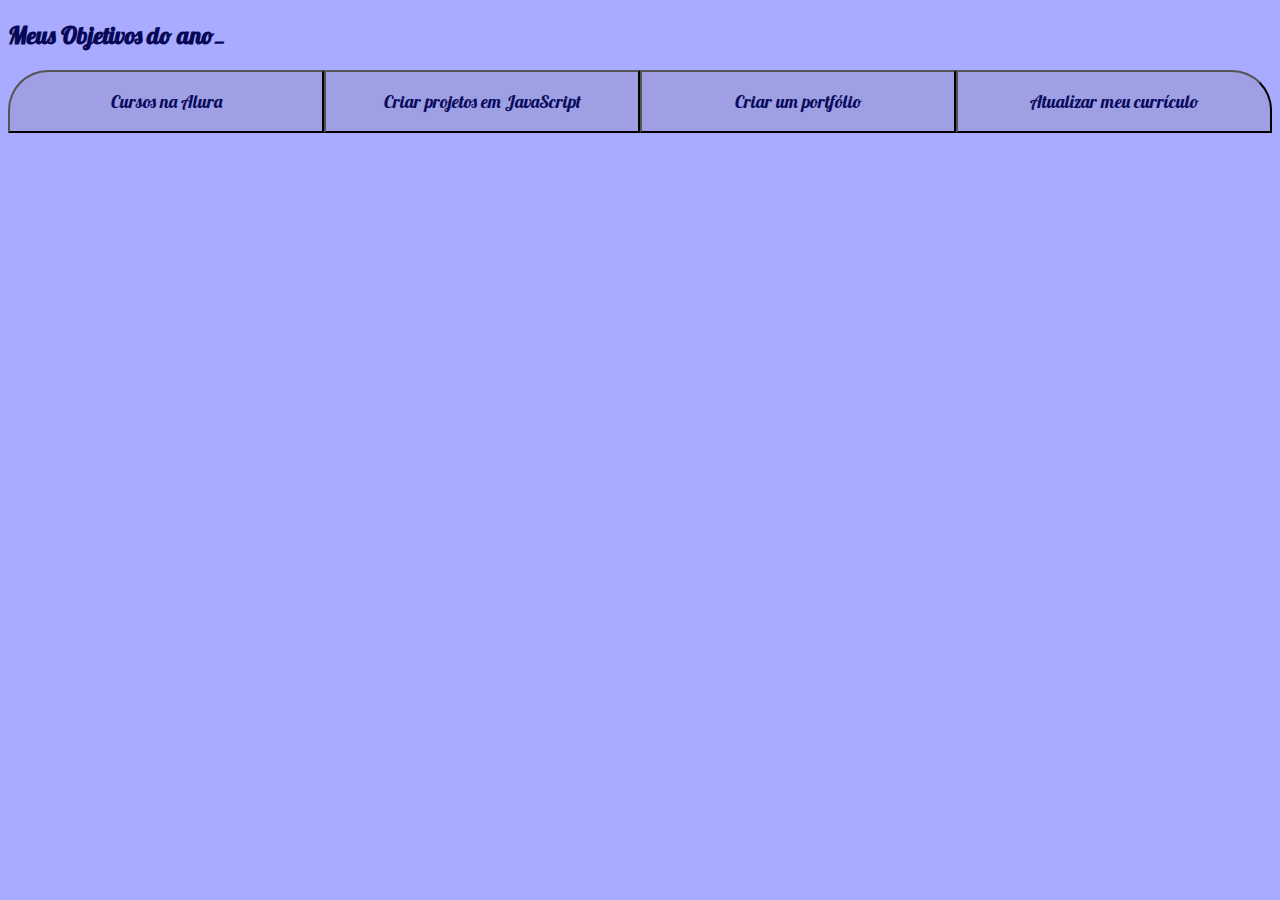
<file: index.html>
<!DOCTYPE html>
<html lang="en">
<head>
    <meta charset="UTF-8">
    <meta name="viewport" content="width=device-width, initial-scale=1.0">
    <title>meus objetivos do ano</title>
    <link rel="stylesheet" href="style.css">
</head>
<body>
           
    <section class="conteudo principal"></section>
    <h2 class="titulo principal">Meus Objetivos do ano<span>_</span></h2>
    <div class="botoes">
        <button class="botao">Cursos na Alura</button>
        <button class="botao">Criar projetos em JavaScript</button>
        <button class="botao">Criar um portfólio</button>
        <button class="botao">Atualizar meu currículo</button>
        
    </div>
</body>
</html>
</file>
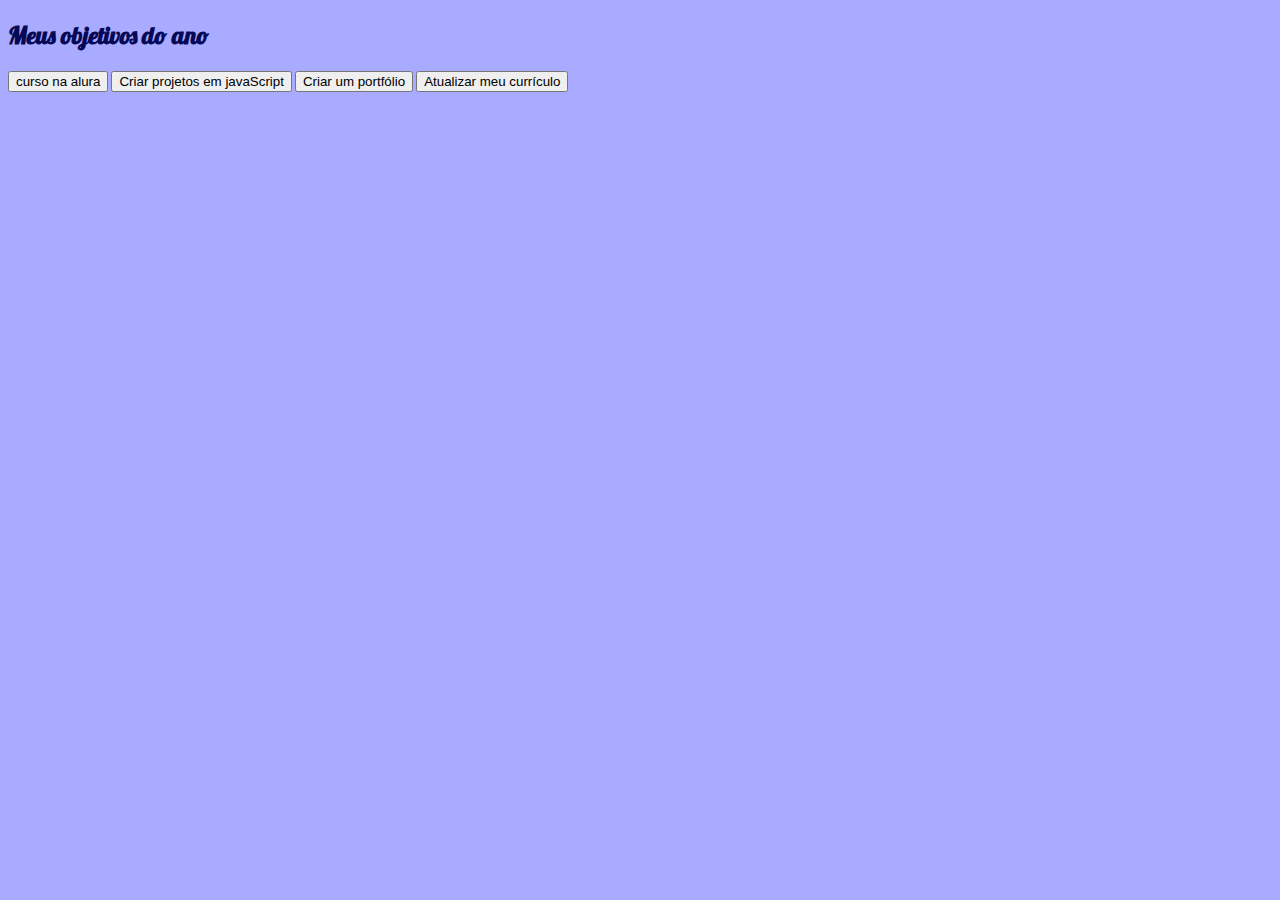
<file: index_0103.html>
<!DOCTYPE html>
<html lang="pt-br">
<head>
    <meta charset="UTF-8">
    <meta name="viewport" content="width=device-width, initial-scale=1.0">
    <title>Meus objetivos do ano</title>
    <link rel="stylesheet" href="style.css">
</head>
<body>
    <section class="conteudo principal"></section>
    <h2 class="titulo principal" >Meus objetivos do ano</h2>
    <div class="botões">
        
        <button class="botão">curso na alura</button>
        <button class="botão"> Criar projetos em javaScript</button>
        <button class="botão">Criar um portfólio</button>
        <button class="botão">Atualizar meu currículo</button>
        
    </div>
</body>
</html>
</file>
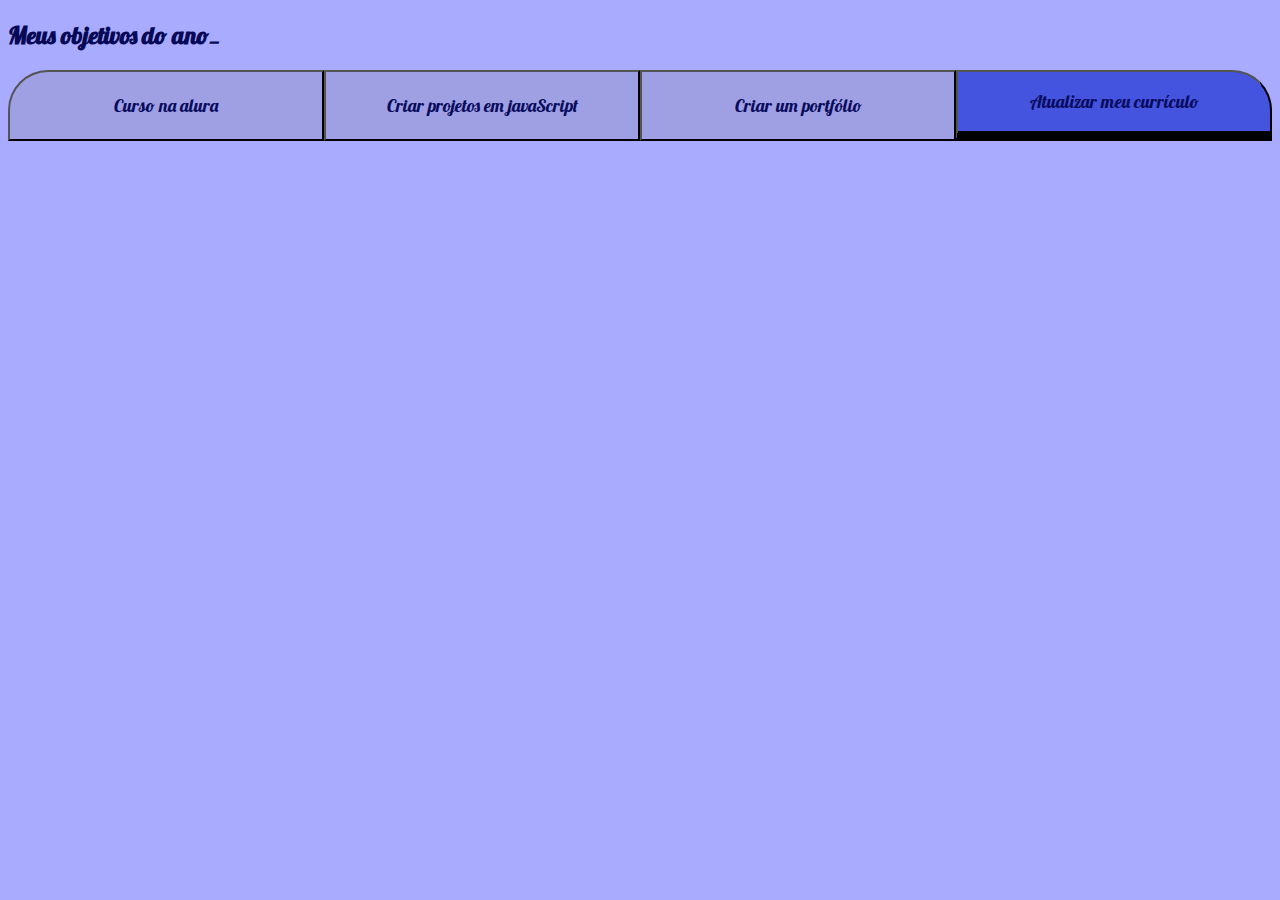
<file: index_0305.html>
<!DOCTYPE html>
<html lang="pt-br">
<head>
    <meta charset="UTF-8">
    <meta name="viewport" content="width=device-width, initial-scale=1.0">
    <title>Meus objetivos do ano</title>
    <link rel="stylesheet" href="style.css">
</head>
<body>
    <section class="conteudo principal"></section>
    <h2 class="titulo principal" >Meus objetivos do ano<span>_</span></h2>
    <div class="botoes">
        
        <button class="botao">Curso na alura</button>
        <button class="botao"> Criar projetos em javaScript</button>
        <button class="botao">Criar um portfólio</button>
        <button class="botao ativo">Atualizar meu currículo</button>
        
    </div>
    <script src="main.js"></script>
</body>
</html>
</file>
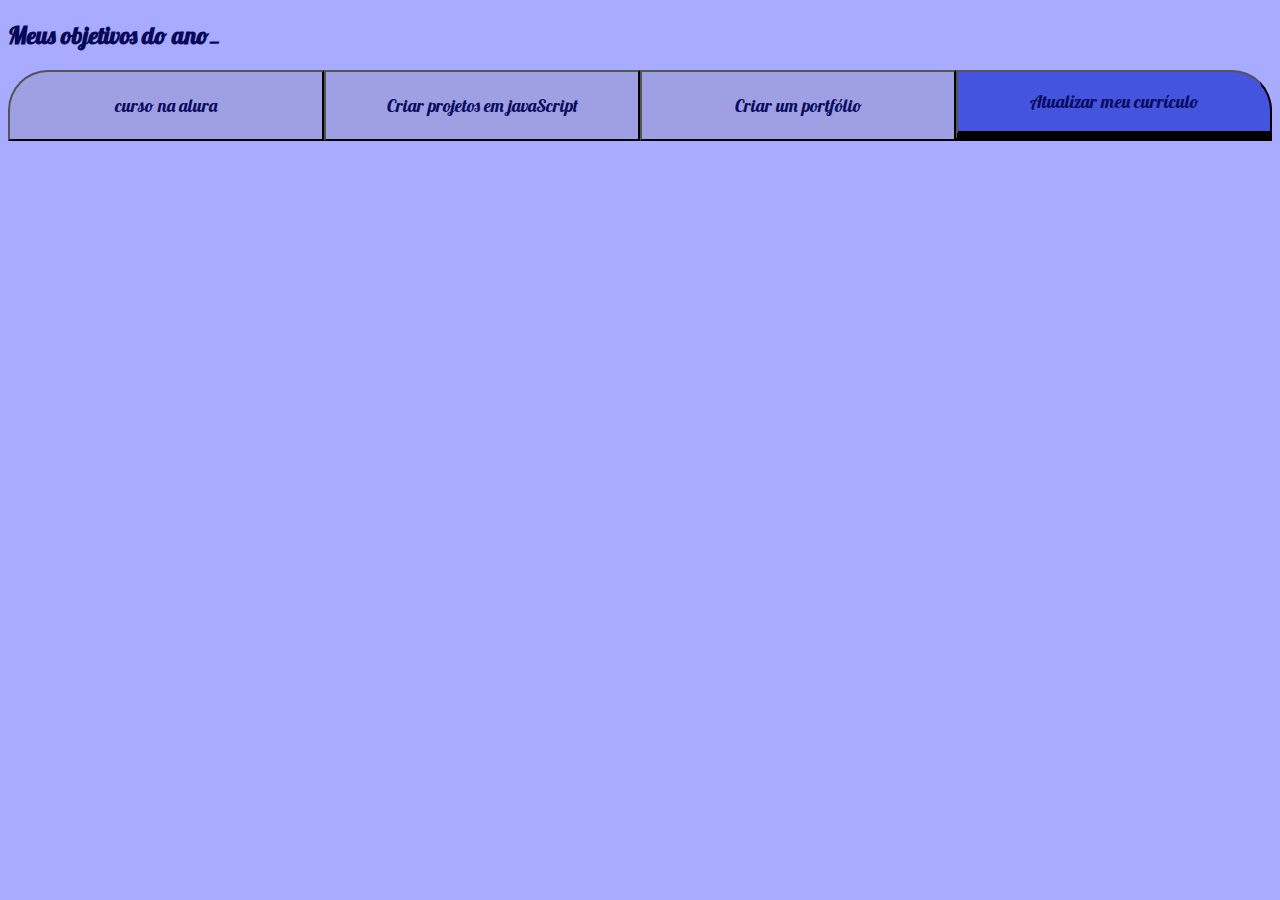
<file: index_0504.html>
<!DOCTYPE html>
<html lang="pt-br">
<head>
    <meta charset="UTF-8">
    <meta name="viewport" content="width=device-width, initial-scale=1.0">
    <title>Meus objetivos do ano</title>
    <link rel="stylesheet" href="style.css">
</head>
<body>
    <section class="conteudo principal"></section>
    <h2 class="titulo principal" >Meus objetivos do ano<span>_</span></h2>
    <div class="botoes">
        
        <button class='botao'>curso na alura</button>
        <button class='botao'> Criar projetos em javaScript</button>
        <button class='botao'>Criar um portfólio</button>
        <button class='botao ativo'>Atualizar meu currículo</button>
        
    </div>
    <script src='main.js'></script>
</body>
</html>
</file>
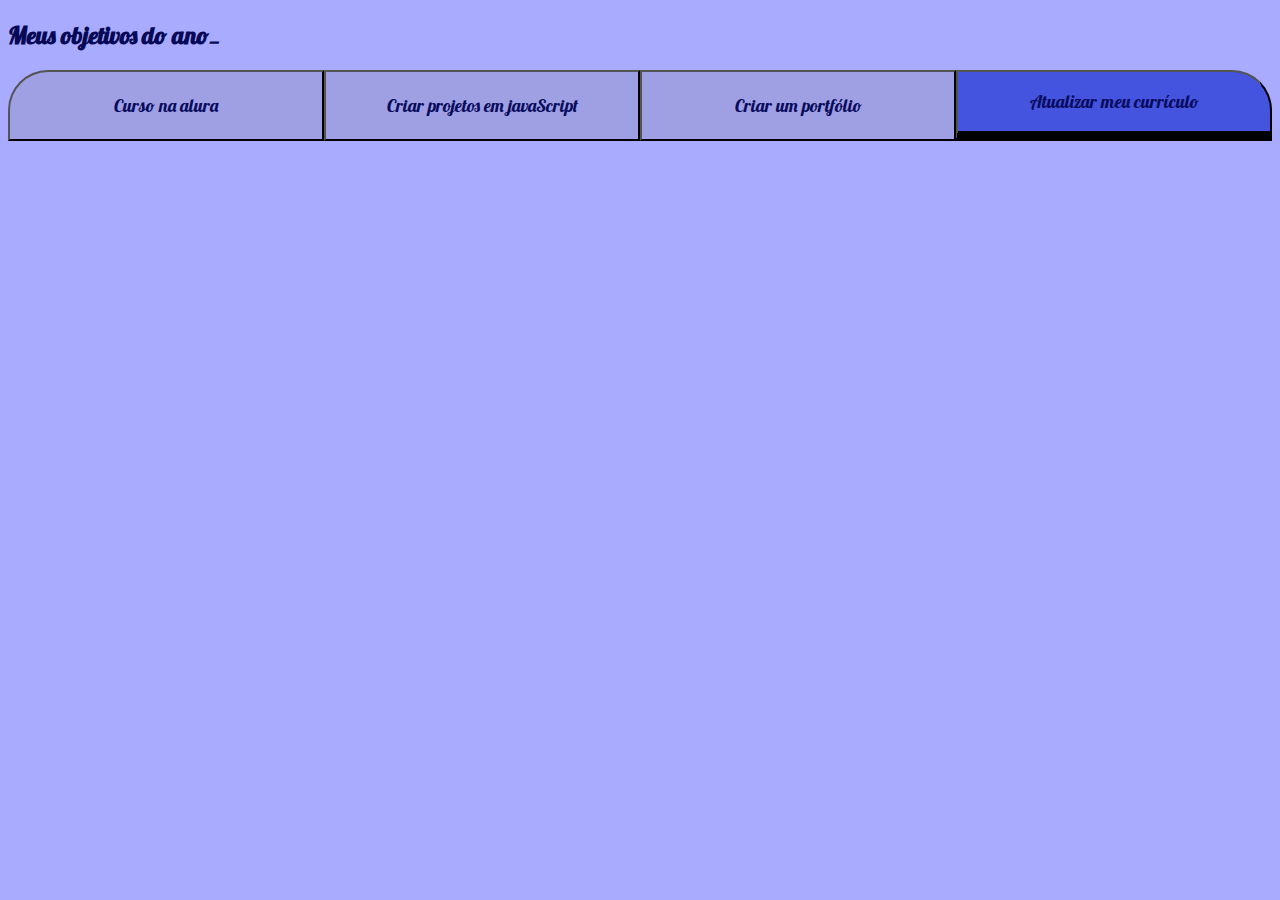
<file: index_0706.html>
<!DOCTYPE html>
<html lang="pt-br">
<head>
    <meta charset="UTF-8">
    <meta name="viewport" content="width=device-width, initial-scale=1.0">
    <title>Meus objetivos do ano</title>
    <link rel="stylesheet" href="style.css">
</head>
<body>
<section class="conteudo principal"></section>
    <h2 class="titulo principal">Meus objetivos do ano<span>_</span></h2>
<div class="conteudo">
    <div class="botoes">
        <button class="botao">Curso na alura</button>
        <button class="botao"> Criar projetos em javaScript</button>
        <button class="botao">Criar um portfólio</button>
        <button class="botao ativo">Atualizar meu currículo</button>
    </div>
        <div class="abas-textos">
            <div class="aba-conteudo">
                <h3 class="aba-conteudo-titulo-principal">Estudar 4 cursos na alura</h3>
                <h4 class="aba-conteudo-titulo-secundario">Tempo para completar o objetivo</h4>
            </div>
            <div class="aba-conteudo">
                <h3 class="aba-conteudo-titulo-principal">Criar 5 projetos em javaScript</h3>
                <h4 class="aba-conteudo-titulo-secundario">Tempo para completar o objetivo</h4>
            </div>
            <div class="aba-conteudo">
                <h3 class="aba-conteudo-titulo-principal">Criar um portfólio com os meus 3 melhores projetos</h3>
                <h4 class="aba-conteudo-titulo-secundario">Tempo para completar o objetivo</h4>
            </div>
            <div class="aba-conteudo">
                <h3 class="aba-conteudo-titulo-principal">Atualizar meu currículo com os certificados da Alura</h3>
                <h4 class="aba-conteudo-titulo-secundario">Tempo para completar o objetivo</h4>
            </div>
        </div>
</div>
    <script src="main.js"></script>
</body>
</html>
</file>
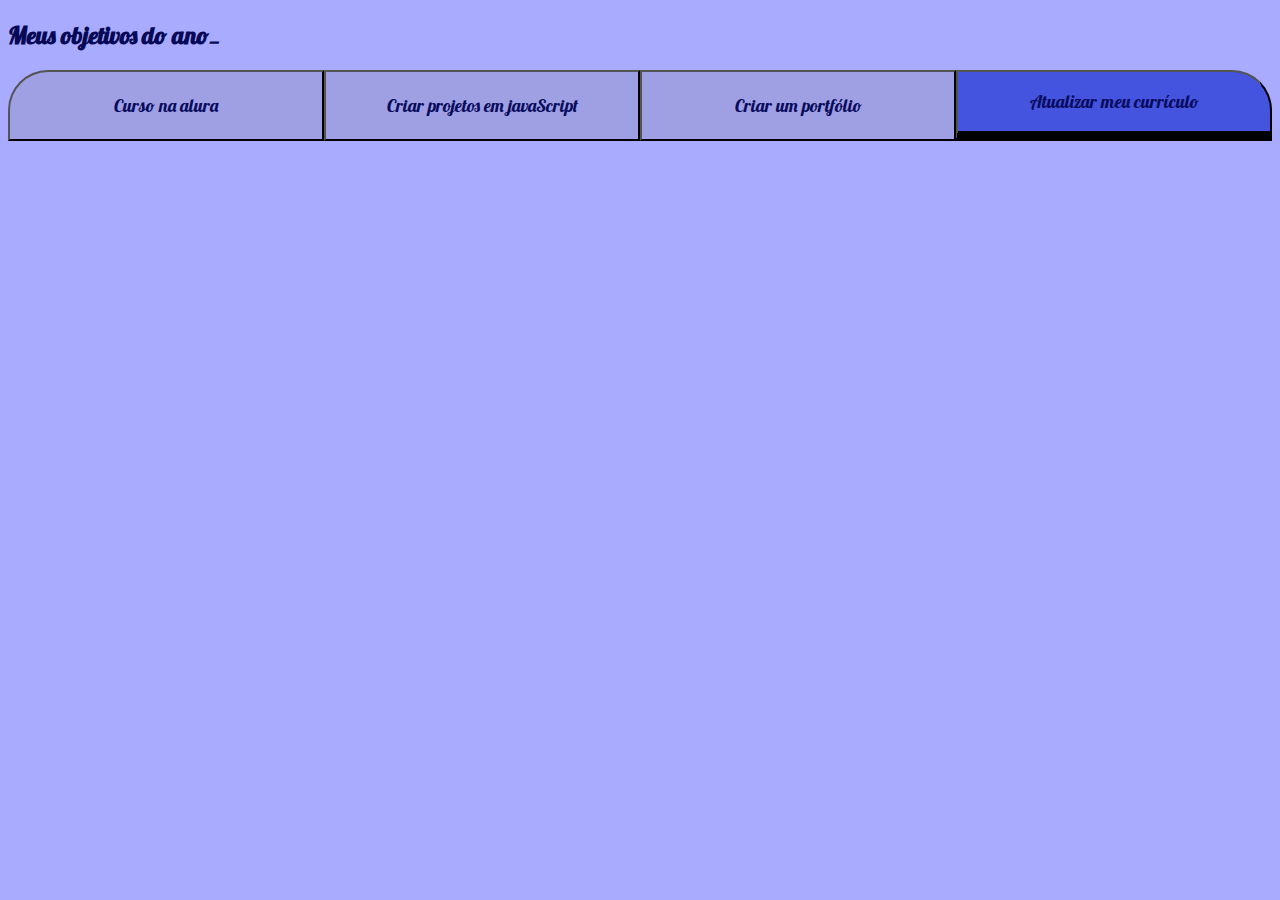
<file: index_1005.html>
<!DOCTYPE html>
<html lang="pt-br">
<head>
    <meta charset="UTF-8">
    <meta name="viewport" content="width=device-width, initial-scale=1.0">
    <title>Meus objetivos do ano</title>
    <link rel="stylesheet" href="style.css">
</head>
<body>
    <section class="conteudo principal"></section>
    <h2 class="titulo principal">Meus objetivos do ano<span>_</span></h2>
    <div class="botoes">
        
        <button class="botao">Curso na alura</button>
        <button class="botao"> Criar projetos em javaScript</button>
        <button class="botao">Criar um portfólio</button>
        <button class="botao ativo">Atualizar meu currículo</button>
        
    </div>

    <div>
        <div class="abas-textos">
            <div class="aba-conteudo">
                <h3 class="aba-conteudo-titulo-principal">Estudar 4 cursos na alura</h3>
                <h4 class="aba-conteudo-titulo-secundario">Tempo para completar o objetivo</h4>
            </div>
        </div>
    </div>

    <div>
        <div class="abas-textos">
            <div class="aba-conteudo">
                <h3 class="aba-conteudo-titulo-principal">Criar 5 projetos em javaScript</h3>
                <h4 class="aba-conteudo-titulo-secundario">Tempo para completar o objetivo</h4>
            </div>
        </div>
    </div>

    <div>
        <div class="abas-textos">
            <div class="aba-conteudo">
                <h3 class="aba-conteudo-titulo-principal">Criar um portfólio com os meus 3 melhores projetos</h3>
                <h4 class="aba-conteudo-titulo-secundario">Tempo para completar o objetivo</h4>
            </div>
        </div>
    </div>

    <div>
        <div class="abas-textos">
            <div class="aba-conteudo">
                <h3 class="aba-conteudo-titulo-principal">Atualizar meu currículo com os certificados da Alura</h3>
                <h4 class="aba-conteudo-titulo-secundario">Tempo para completar o objetivo</h4>
            </div>
        </div>
    </div>


    <script src="main.js"></script>
</body>
</html>
</file>
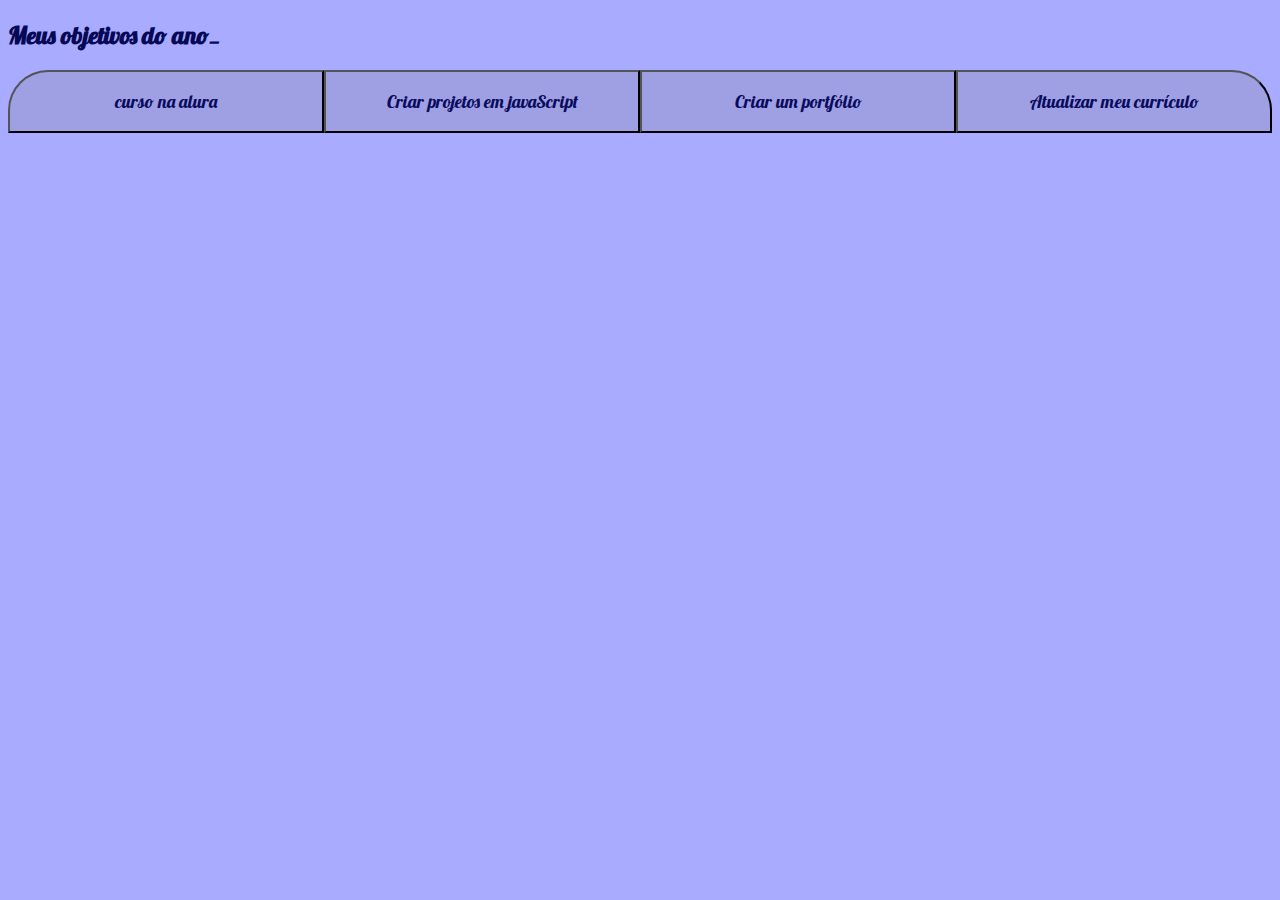
<file: index_1503.html>
<!DOCTYPE html>
<html lang="pt-br">
<head>
    <meta charset="UTF-8">
    <meta name="viewport" content="width=device-width, initial-scale=1.0">
    <title>Meus objetivos do ano</title>
    <link rel="stylesheet" href="style.css">
</head>
<body>
    <section class="conteudo principal"></section>
    <h2 class="titulo principal" >Meus objetivos do ano<span>_</span></h2>
    <div class="botoes">
        
        <button class="botao">curso na alura</button>
        <button class="botao"> Criar projetos em javaScript</button>
        <button class="botao">Criar um portfólio</button>
        <button class="botao">Atualizar meu currículo</button>
        
    </div>
</body>
</html>
</file>
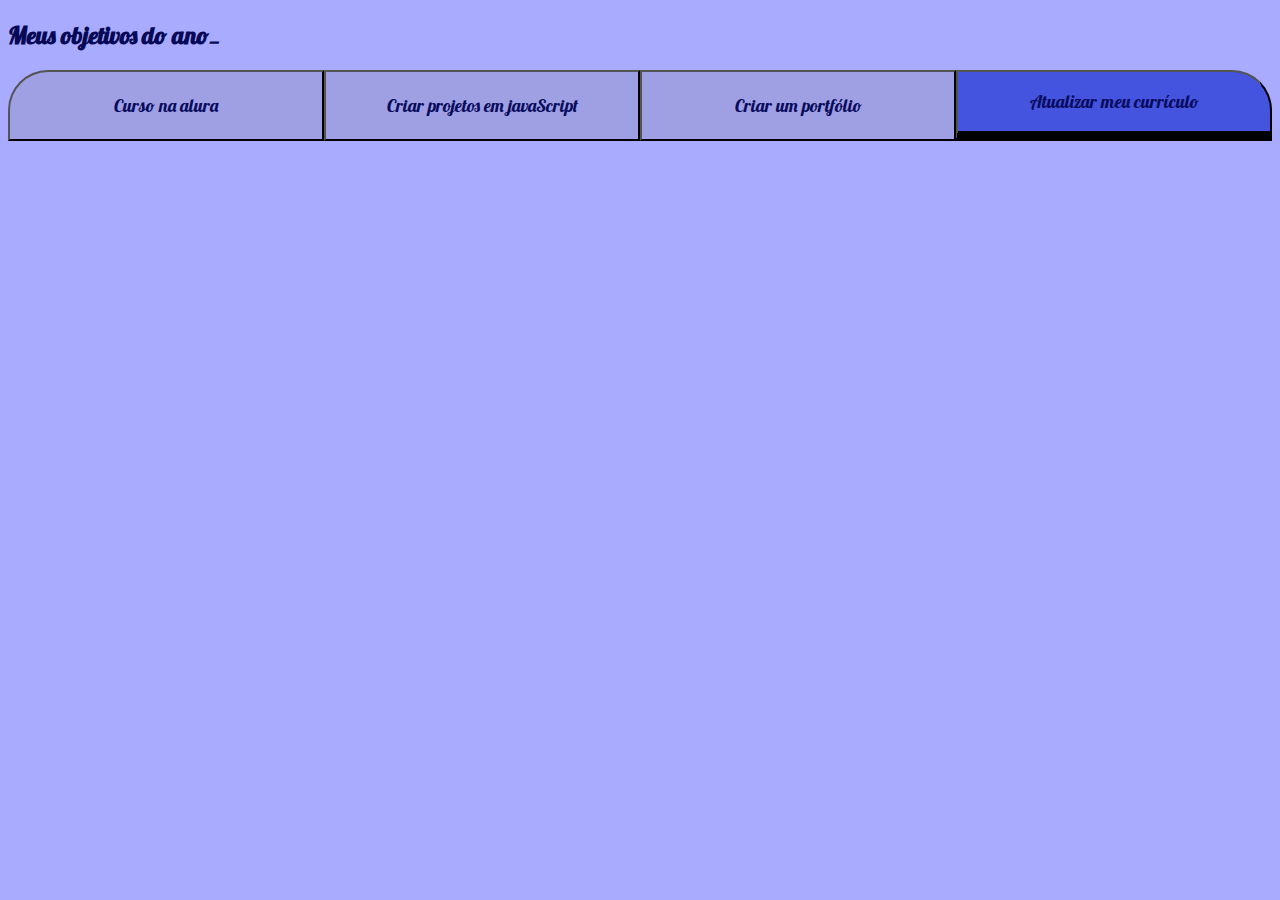
<file: index_1705.html>
<!DOCTYPE html>
<html lang="pt-br">
<head>
    <meta charset="UTF-8">
    <meta name="viewport" content="width=device-width, initial-scale=1.0">
    <title>Meus objetivos do ano</title>
    <link rel="stylesheet" href="style.css">
</head>
<body>
<section class="conteudo principal"></section>
    <h2 class="titulo principal">Meus objetivos do ano<span>_</span></h2>
    <div class="conteudo">
    <div class="botoes">
        <button class="botao">Curso na alura</button>
        <button class="botao"> Criar projetos em javaScript</button>
        <button class="botao">Criar um portfólio</button>
        <button class="botao ativo">Atualizar meu currículo</button>
    </div>
    </div>
    <div>
        <div class="abas-textos">
            <div class="aba-conteudo">
                <h3 class="aba-conteudo-titulo-principal">Estudar 4 cursos na alura</h3>
                <h4 class="aba-conteudo-titulo-secundario">Tempo para completar o objetivo</h4>
            </div>
        </div>
    </div>
    <div>
        <div class="abas-textos">
            <div class="aba-conteudo">
                <h3 class="aba-conteudo-titulo-principal">Criar 5 projetos em javaScript</h3>
                <h4 class="aba-conteudo-titulo-secundario">Tempo para completar o objetivo</h4>
            </div>
        </div>
    </div>
    <div>
        <div class="abas-textos">
            <div class="aba-conteudo">
                <h3 class="aba-conteudo-titulo-principal">Criar um portfólio com os meus 3 melhores projetos</h3>
                <h4 class="aba-conteudo-titulo-secundario">Tempo para completar o objetivo</h4>
            </div>
        </div>
    </div>
    <div>
        <div class="abas-textos">
            <div class="aba-conteudo">
                <h3 class="aba-conteudo-titulo-principal">Atualizar meu currículo com os certificados da Alura</h3>
                <h4 class="aba-conteudo-titulo-secundario">Tempo para completar o objetivo</h4>
            </div>
        </div>
    </div>
    <script src="main.js"></script>
</body>
</html>
</file>
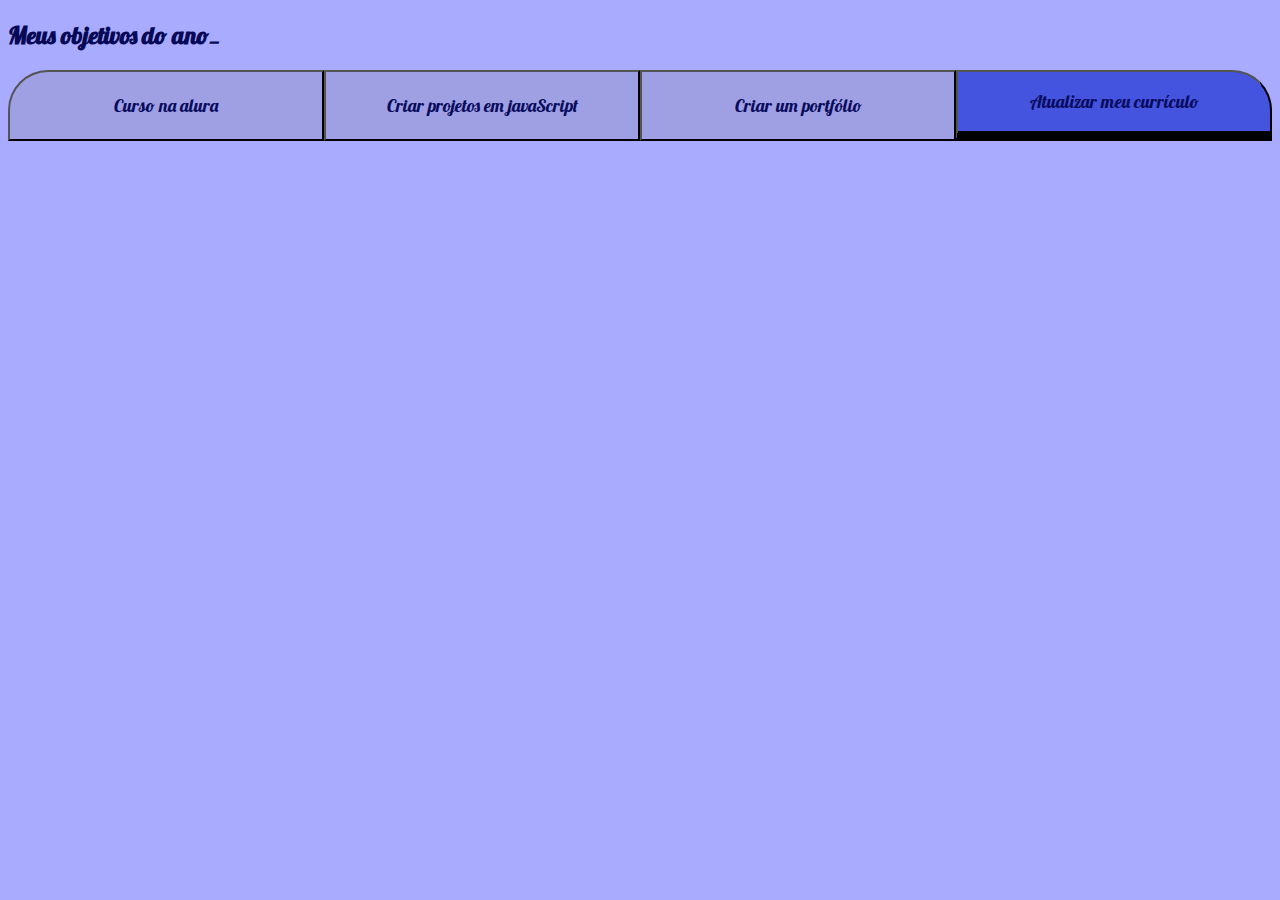
<file: index_2106.html>
<!DOCTYPE html>
<html lang="pt-br">
<head>
    <meta charset="UTF-8">
    <meta name="viewport" content="width=device-width, initial-scale=1.0">
    <title>Meus objetivos do ano</title>
    <link rel="stylesheet" href="style.css">
</head>
<body>
<section class="conteudo principal"></section>
    <h2 class="titulo principal">Meus objetivos do ano<span>_</span></h2>
<div class="conteudo">
    <div class="botoes">
        <button class="botao">Curso na alura</button>
        <button class="botao"> Criar projetos em javaScript</button>
        <button class="botao">Criar um portfólio</button>
        <button class="botao ativo">Atualizar meu currículo</button>
    </div>
        <div class="abas-textos">
            <div class="aba-conteudo">
                <h3 class="aba-conteudo-titulo-principal">Estudar 4 cursos na alura</h3>
                <h4 class="aba-conteudo-titulo-secundario">Tempo para completar o objetivo</h4>
                <div class="contador"></div>
            </div>
            <div class="aba-conteudo">
                <h3 class="aba-conteudo-titulo-principal">Criar 5 projetos em javaScript</h3>
                <h4 class="aba-conteudo-titulo-secundario">Tempo para completar o objetivo</h4>
                <div class="contador"></div>
            </div>
            <div class="aba-conteudo">
                <h3 class="aba-conteudo-titulo-principal">Criar um portfólio com os meus 3 melhores projetos</h3>
                <h4 class="aba-conteudo-titulo-secundario">Tempo para completar o objetivo</h4>
                <div class="contador"></div>
            </div>
            <div class="aba-conteudo">
                <h3 class="aba-conteudo-titulo-principal">Atualizar meu currículo com os certificados da Alura</h3>
                <h4 class="aba-conteudo-titulo-secundario">Tempo para completar o objetivo</h4>
                <div class="contador"></div>
            </div>
        </div>
</div>
    <script src="main.js"></script>
</body>
</html>
</file>
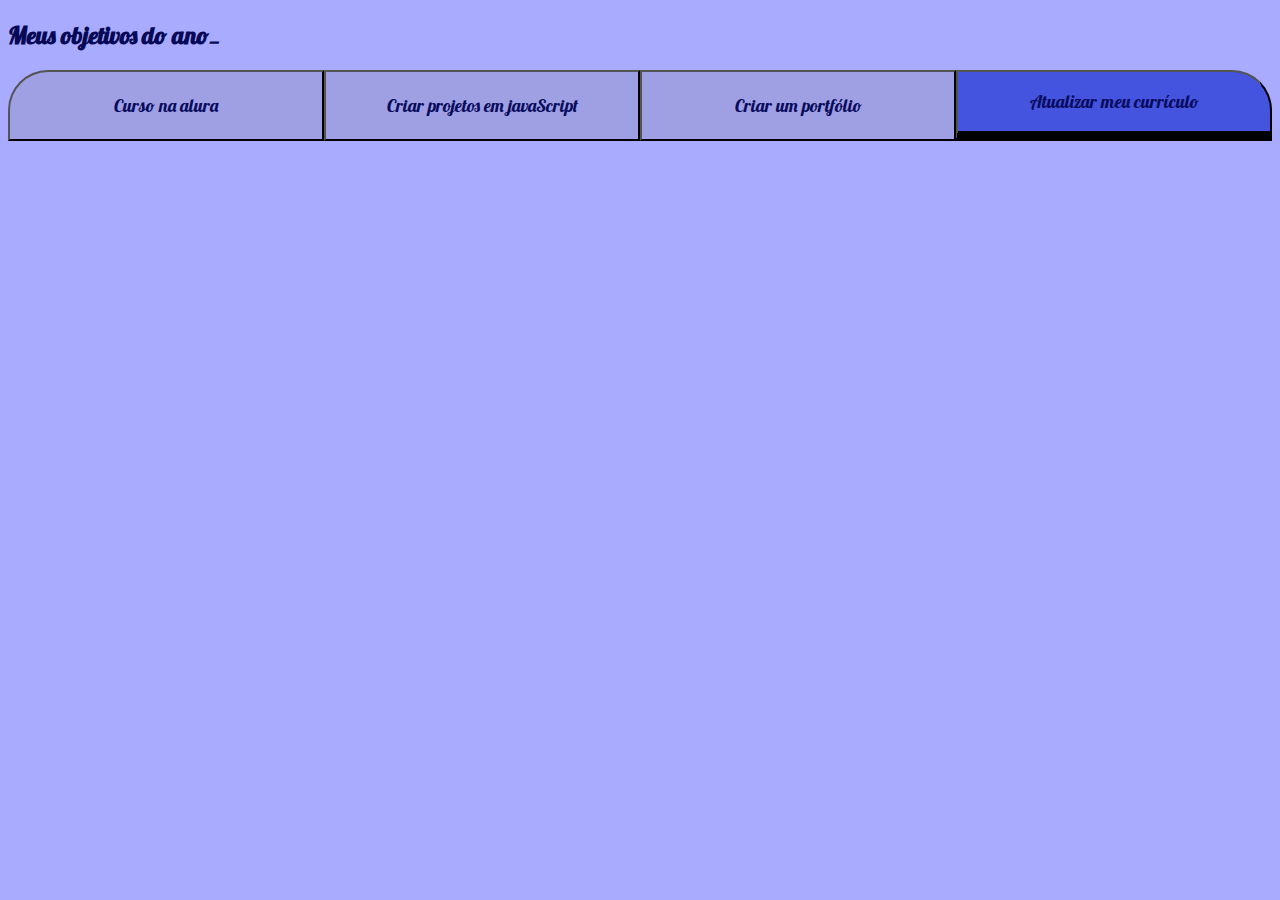
<file: index_2604.html>
<!DOCTYPE html>
<html lang="pt-br">
<head>
    <meta charset="UTF-8">
    <meta name="viewport" content="width=device-width, initial-scale=1.0">
    <title>Meus objetivos do ano</title>
    <link rel="stylesheet" href="style.css">
</head>
<body>
    <section class="conteudo principal"></section>
    <h2 class="titulo principal">Meus objetivos do ano<span>_</span></h2>
    <div class="botoes">
        
        <button class="botao">Curso na alura</button>
        <button class="botao"> Criar projetos em javaScript</button>
        <button class="botao">Criar um portfólio</button>
        <button class="botao ativo">Atualizar meu currículo</button>
        
    </div>
    <script src="main.js"></script>
</body>
</html>
</file>
<file: style.css>
@import url('https://fonts.googleapis.com/css2?family=Lobster&display=swap');
:root{ 
    --cor-de-fundo: #1327a9;
    --verde:#000000;
    --branco:#090c5e;
    --botao-ativo:#4454de;
    --botao-inativo: rgba(149, 149, 200, 0.5);
    --texto-fundo: rgba(8, 12, 243, 0.3);
}


body{
background-color: rgba(155, 158, 255, 0.866);
font-family: 'lobster', sans-serif;
}

h2 {
color: rgb(7, 9, 87);
}

.conteudo-principal{
      display: flex;
      flex-direction: column;
      justify-content: center;
      align-items: center;
      max-width: 1200px;
      width: 100%;
      margin: 0 auto;
}

.titulo-principal{
      text-align: left;
      width: 100%;
      font-size: 32px;
}

.titulo-principal span {
    color: var(--verde);
}

.botao{
    font-family: 'lobster',sans-serif;
    background-color: var(--botao-inativo);
    color: var(--branco);
    display: flex;
    justify-content: center;
    padding: 1em;
    font-size: 18px;
    align-items: center;
    width: 100%;

}      

.abas-textos{
    background-color: var(--texto-fundo);
}

.botao.ativo {
    background-color: var(--botao-ativo);
    border-bottom: 10px solid var(--verde);
}

.aba-conteudo.ativo{
    display: block;
}

.aba-conteudo{
    display: none;
}

.botoes{
    display: block;
 }
 @media screen and (min-width: 768px){
     .botoes {
         display: flex;
     }
 }
 .botao:first-child {
               border-radius: 40px 0 0 0;}
 .botao:last-child {
                border-radius:0 40px 0 0;}
</file>
